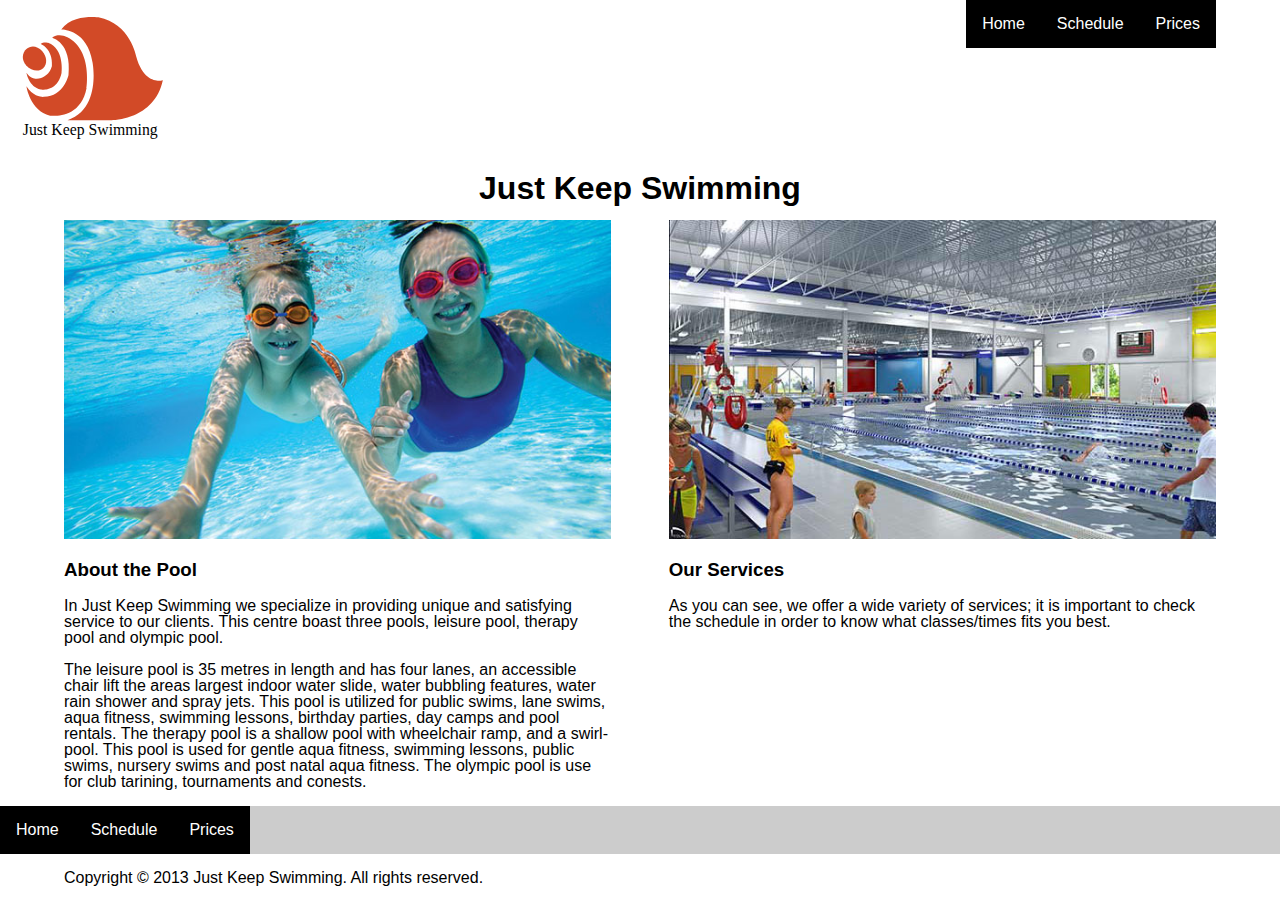
<file: index.html>
<!doctype html>
<html>
	<head>
		<meta charset="UTF-8">
		<title>Schedule</title>
		<link href="css/reset.css" rel="stylesheet">
		<link href="css/general.css" rel="stylesheet">
		<meta name="handheldfriendly" content="true">
		<meta name="mobileoptimized" content="240">
		<meta name="viewport" content="width=device-width,initial-scale=1" >
	</head>

	<body> 
		<header class="home">
			<img src="images/logo.svg" class="logo" alt="logo">
			
			<a href="#nav" class="nav-btn hide-text" data-state="inactive">Navigation</a>
			<nav class="nav nav-top" data-state="collapsed">
				<ul>
					<li><a href="index.html">Home</a></li>
					<li><a href="schedule.html">Schedule</a></li>
					<li><a href="prices.html">Prices</a></li>
				</ul>
			</nav>

		</header>

		<main class="main">
			<div class="feature">
				<h1>Just Keep Swimming</h1>
			</div>
				<div class="col left">
				<img class="feature-img" src="images/kids.jpg" alt="Pool">
				<h3>About the Pool </h3>
				<p>In Just Keep Swimming we specialize in providing unique and satisfying service to our clients.
This centre boast three pools, leisure pool, therapy pool and olympic pool.</p>
				<p>The leisure pool is 35 metres in length and has four lanes, an accessible chair lift the areas largest indoor water slide, water bubbling features, water rain shower and spray jets. This pool is utilized for public swims, lane swims, aqua fitness, swimming lessons, birthday parties, day camps and pool rentals. The therapy pool is a shallow pool with wheelchair ramp, and a swirl-pool. This pool is used for gentle aqua fitness, swimming lessons, public swims, nursery swims and post natal aqua fitness. The olympic pool is use for club tarining, tournaments and conests. </p>	
			</div>
			<div class="col right">
				<img src="images/pool.jpg" alt="Pool">
				<h3>Our Services</h3>
				<p>As you can see, we offer a wide variety of services; it is important to check the schedule in order to know what classes/times fits you best.</p>
			</div>
		</main>
		<footer>
			<nav id="nav" class="nav nav-bottom">
				<ul>
					<li><a href="index.html">Home</a></li>
					<li><a href="schedule.html">Schedule</a></li>
					<li><a href="prices.html">Prices</a></li>
				</ul>
			</nav>
			<p class="copyright">Copyright © 2013 Just Keep Swimming. All rights reserved.</p>
		</footer>

	<script src="js/nav.js"></script>
	</body>
</html>
</file>
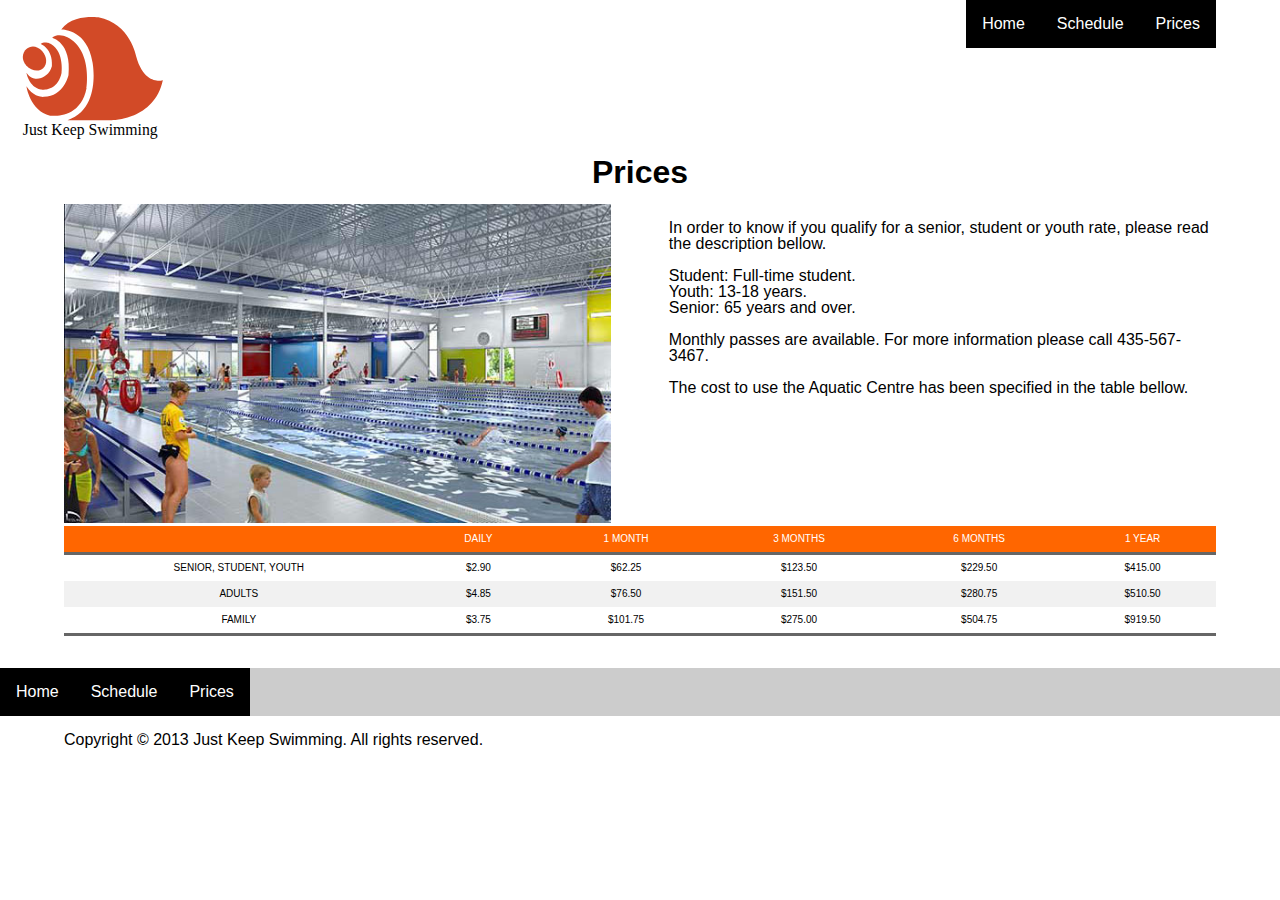
<file: prices.html>
<!doctype html>
<html>
	<head>
		<meta charset="UTF-8">
		<title>Prices</title>
		<link href="css/reset.css" rel="stylesheet">
		<link href="css/general.css" rel="stylesheet">
		<meta name="handheldfriendly" content="true">
		<meta name="mobileoptimized" content="240">
		<meta name="viewport" content="width=device-width,initial-scale=1" >
	</head>

	<body class="home"> 
		<header>
			<img src="images/logo.svg" class="logo" alt="logo">
			<a href="#nav" class="nav-btn hide-text">Navigation</a>
			<nav class="nav nav-top" data-state="collapsed">
				<ul>
					<li><a href="index.html">Home</a></li>
					<li><a href="schedule.html">Schedule</a></li>
					<li><a href="prices.html">Prices</a></li>
				</ul>
			</nav>

		</header>

		<main class="main">
				<h1>Prices</h1>
				<div class="col left">
				<img src="images/pool.jpg" alt="Pool">
				</div>
				<div class="col right">
					<p>In order to know if you qualify for a senior, student or youth rate, please read the description bellow.<p>
						<ul>
							<li>Student: Full-time student.</li>
							<li>Youth: 13-18 years.</li>
							<li>Senior: 65 years and over.</li>
						</ul>
					<p>Monthly passes are available. For more information please call 435-567-3467.</p>
					<p>The cost to use the Aquatic Centre has been specified in the table bellow.</p>
				</div>
				<ol class="hours-list">
				<li>
					<dl>
						<dt>Monday</dt>
						<dd>6:00am - 10:00pm</dd>
						<dd>Members Only</dd>
					</dl>
				</li>
				<li>
					<dl>
						<dt>Tuesday</dt>
						<dd>6:00am - 10:00pm</dd>
						<dd>Members Only</dd>
					</dl>
				</li>
				<li>
					<dl>
						<dt>Wednesday</dt>
						<dd>6:00am - 10:00pm</dd>
						<dd>Members Only</dd>
					</dl>
				</li>
				<li>
					<dl>
						<dt>Thursday</dt>
						<dd>6:00am - 10:00pm</dd>
						<dd>Members Only</dd>
					</dl>
				</li>
				<li>
					<dl>
						<dt>Friday</dt>
						<dd>6:00am - 10:00pm</dd>
						<dd>Non-members</dd>
					</dl>
				</li>
				<li>
					<dl>
						<dt>Saturday</dt>
						<dd>7:00am - 6:00pm</dd>
						<dd>Non-members</dd>
					</dl>
				</li>
				<li>
					<dl>
						<dt>Sunday</dt>
						<dd>7:00am - 5:00pm</dd>
						<dd>Non-members</dd>
					</dl>
				</li>
			</ol>

			<table class="hours-table">
				<thead>
					<tr>
						<th scope="col"></th>
						<th scope="col">Daily</th>
						<th scope="col">1 Month</th>
						<th scope="col">3 Months</th>
						<th scope="col">6 Months</th>
						<th scope="col">1 Year</th>

					</tr>
				</thead>
				<tbody>
					<tr>
						<th scope="row">Senior, Student, Youth</th>
						<td>$2.90</td>
						<td>$62.25</td>
						<td>$123.50</td>
						<td>$229.50</td>
						<td>$415.00</td>
					</tr>
					<tr>
						<th scope="row">Adults</th>
						<td>$4.85</td>
						<td>$76.50</td>
						<td>$151.50</td>
						<td>$280.75</td>
						<td>$510.50</td>
					</tr>
					<tr>
						<th scope="row">Family</th>
						<td>$3.75</td>
						<td>$101.75</td>
						<td>$275.00</td>
						<td>$504.75</td>
						<td>$919.50</td>
					</tr>
				</tbody>
			</table>
		</main>

		<footer>
			<nav id="nav" class="nav nav-bottom">
				<ul>
					<li><a href="index.html">Home</a></li>
					<li><a href="schedule.html">Schedule</a></li>
					<li><a href="prices.html">Prices</a></li>
				</ul>
			</nav>
			<p class="copyright">Copyright © 2013 Just Keep Swimming. All rights reserved.</p>
		</footer>
	<script src="js/nav.js"></script>
	</body>
</html>
</file>
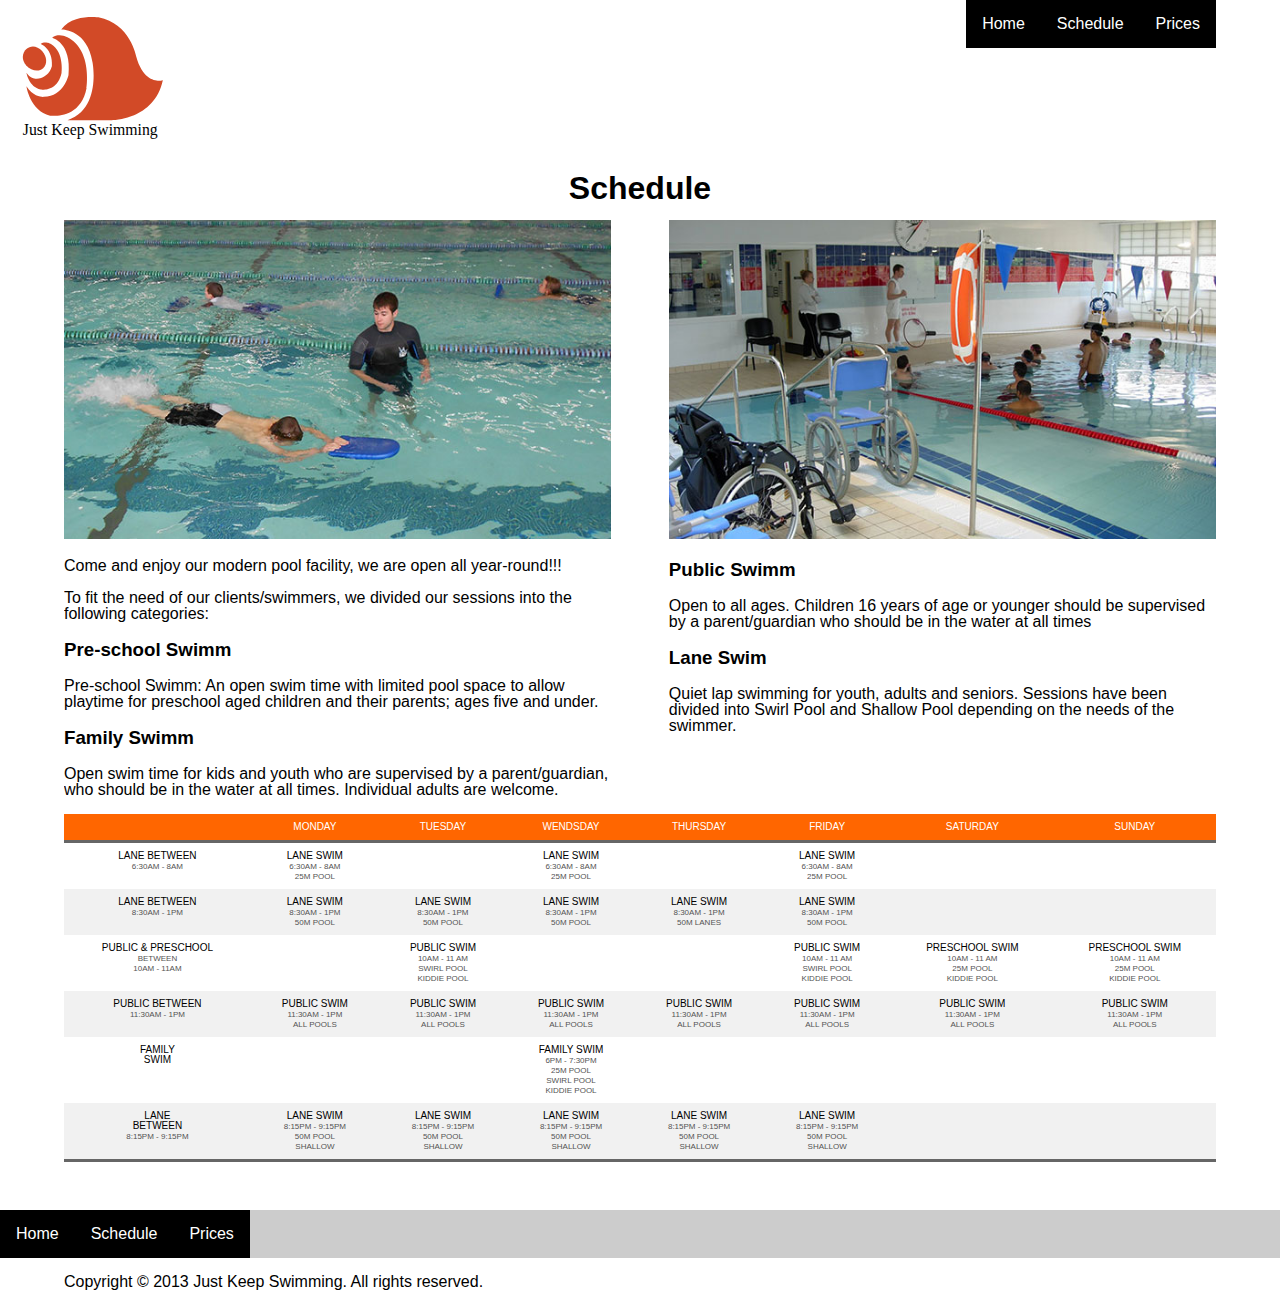
<file: schedule.html>
<!doctype html>
<html>
	<head>
		<meta charset="UTF-8">
		<title>schedule</title>
		<link href="css/reset.css" rel="stylesheet">
		<link href="css/general.css" rel="stylesheet">
		<meta name="handheldfriendly" content="true">
		<meta name="mobileoptimized" content="240">
		<meta name="viewport" content="width=device-width,initial-scale=1" >
	</head>

	<body > 
		<header class="home">
			<img src="images/logo.svg" class="logo" alt="logo">
			<a href="#nav" class="nav-btn hide-text">Navigation</a>
			<nav class="nav nav-top" data-state="collapsed">
				<ul>
					<li><a href="index.html">Home</a></li>
					<li><a href="schedule.html">Schedule</a></li>
					<li><a href="prices.html">Prices</a></li>
				</ul>
			</nav>

		</header>

		<main class="main">
			<div class="feature">
				<h1>Schedule</h1>
				<div class="col left">
					<img class="feature-img" src="images/swimm.jpg" alt="swimming">
					
					<p>Come and enjoy our modern pool facility, we are open all year-round!!! </p>
					<p>To fit the need of our clients/swimmers, we divided our sessions into the following categories:</p>
					<h3>Pre-school Swimm</h3>
					<p>Pre-school Swimm: An open swim time with limited pool space to allow playtime for preschool aged children and their parents; ages five and under.</p>	
					<h3>Family Swimm</h3>
					<p>Open swim time for kids and youth who are supervised by a parent/guardian, who should be in the water at all times. Individual adults are welcome.</p>
			</div>
			<div class="col right">
				<img src="images/disability.jpg" alt="handicap access">
				<h3>Public Swimm</h3>
				<p>Open to all ages. Children 16 years of age or younger should be supervised by a parent/guardian who should be in the water at all times</p>
				<h3>Lane Swim</h3>
				<p>Quiet lap swimming for youth, adults and seniors. Sessions have been divided into Swirl Pool and Shallow Pool depending on the needs of the swimmer.</p>
			</div>
			<ol class="hours-list">
				<li>
					<dl>
						<dt>Monday</dt>
						<dt>Lane Swim</dt>
						<dd>6:30am - 8:00am</dd>
						<dd>25m Pool</dd>
						<dd>Swirl Pool</dd>
						<dt>Lane Swim</dt>
						<dd>8:30am - 1:00pm</dd>
						<dd>50m Pool</dd>
						<dd>Shallow</dd>
						<dt>Public Swim</dt>
						<dd>11:30am - 1:00pm</dd>
						<dd>All Pools</dd>
						<dt>Lane Swim</dt>
						<dd>8:15pm - 9:15pm</dd>
						<dd>50m Pool</dd>
						<dd>Shallow</dd>
						<dd>Members Only</dd>
					</dl>
				</li>
				<li>
					<dl>
						<dt>Tuesday</dt>
						<dt>Lane Swim</dt>
						<dd>8:30am - 1:00pm</dd>
						<dd>50m Lanes</dd>
						<dt>Public Swim</dt>
						<dd>10:00am - 11:00am</dd>
						<dd>Swirl Pool</dd>
						<dd>Kiddie Pool</dd>
						<dt>Public Swim</dt>
						<dd>11:30am - 1:00pm</dd>
						<dd>All Pools</dd>
						<dt>Lane Swim</dt>
						<dd>8:15pm - 9:15pm</dd>
						<dd>50m Pool</dd>
						<dd>Shallow</dd>
						<dd>Members Only</dd>
					</dl>
				</li>
				<li>
					<dl>
						<dt>Wednesday</dt>
						<dt>Lane Swim</dt>
						<dd>6:30am - 8:00am</dd>
						<dd>25m Lanes</dd>
						<dd>Swirl Pool</dd>
						<dt>Lane Swim</dt>
						<dd>8:30am - 1:00pm</dd>
						<dd>Shallow</dd>
						<dt>Public Swim</dt>
						<dd>11:30am - 1:00pm</dd>
						<dd>All Pools</dd>
						<dt>Lane Swim</dt>
						<dd>8:15pm - 9:15pm</dd>
						<dd>50m Pool</dd>
						<dd>Shallow</dd>
						<dd>Members Only</dd>
					</dl>
				</li>
				<li>
					<dl>
						<dt>Thursday</dt>
						<dt>Lane Swim</dt>
						<dd>8:30am - 1:00pm</dd>
						<dd>50m Lanes</dd>
						<dt>Public Swim</dt>
						<dd>10:00am - 11:00am</dd>
						<dd>Swirl Pool</dd>
						<dd>Kiddie Pool</dd>
						<dt>Public Swim</dt>
						<dd>11:30am - 1:00pm</dd>
						<dd>All Pools</dd>
						<dt>Lane Swim</dt>
						<dd>8:15pm - 9:15pm</dd>
						<dd>50m Pool</dd>
						<dd>Shallow</dd>
						<dd>Members Only</dd>
					</dl>
				</li>
				<li>
					<dl>
						<dt>Friday</dt>
						<dt>Lane Swim</dt>
						<dd>8:30am - 1:00pm</dd>
						<dd>25m Pool</dd>
						<dd>Swirl Pool</dd>
						<dt>Lane Swim</dt>
						<dd>8:30am - 1:00pm</dd>
						<dd>Shallow</dd>
						<dt>Public Swim</dt>
						<dd>11:30am - 1:00pm</dd>
						<dd>All Pools</dd>
						<dt>Lane Swim</dt>
						<dd>8:15pm - 9:15pm</dd>
						<dd>50m Pool</dd>
						<dd>Shallow</dd>
						<dd>Members Only</dd>
					</dl>
				</li>
				<li>
					<dl>
						<dt>Saturday</dt>
						<dt>Preschool Swim</dt>
						<dd>10:00am - 11:00pm</dd>
						<dd>25m Lanes</dd>
						<dt>Kiddie</dt>
						<dt>Public Swim</dt>
						<dd>11:30am - 1:00pm</dd>
						<dd>All Pools</dd>
						<dd>Members Only</dd>
					</dl>
				</li>
				<li>
					<dl>
						<dt>Sunday</dt>
						<dt>Saturday</dt>
						<dt>Preschool Swim</dt>
						<dd>10:00am - 11:00pm</dd>
						<dd>25m Lanes</dd>
						<dt>Kiddie</dt>
						<dt>Public Swim</dt>
						<dd>11:30am - 1:00pm</dd>
						<dd>All Pools</dd>
						<dd>Members Only</dd>					
					</dl>
				</li>
			</ol>

			<table class="hours-table">
				<thead>
					<tr>
						<th scope="col"></th>
						<th scope="col">Monday</th>
						<th scope="col">Tuesday</th>
						<th scope="col">Wendsday</th>
						<th scope="col">Thursday</th>
						<th scope="col">Friday</th>
						<th scope="col">Saturday</th>
						<th scope="col">Sunday</th>
					</tr>
				</thead>
				<tbody>
					<tr>
						<th scope="row">Lane between<br><span class="hours"> 6:30am - 8am</span></th>
						<td>Lane Swim <br><span class="hours">6:30am - 8am<br> 25m Pool </span></td>
						<td></td>
						<td>Lane Swim <br><span class="hours">6:30am - 8am<br> 25m Pool</span></td>
						<td></td>
						<td>Lane Swim<br><span class="hours"> 6:30am - 8am<br> 25m Pool</span></td>
						<td></td>
						<td></td>
						</tr>
					<tr>
						<th scope="row">Lane between <br><span class="hours">8:30am - 1pm</span></th>
						<td>Lane Swim<br><span class="hours"> 8:30am - 1pm <br>50m Pool</span> </td>
						<td>Lane Swim<br><span class="hours"> 8:30am - 1pm <br>50m Pool</span></td>
						<td>Lane Swim<br><span class="hours"> 8:30am - 1pm <br>50m Pool</span></td>
						<td>Lane Swim<br><span class="hours"> 8:30am - 1pm <br>50m Lanes</span></td>
						<td>Lane Swim<br><span class="hours"> 8:30am - 1pm <br>50m Pool</span></td>
						<td></td>
						<td></td>
					</tr>
					<tr>
				<th scope="row">Public & Preschool <br><span class="hours">between<br>10am - 11am</span></th>
						<td></td>
						<td>Public swim <br><span class="hours">10am - 11 am <br>swirl Pool <br>Kiddie Pool</span></td>
						<td></td>
						<td></td>
						<td>Public swim <br><span class="hours">10am - 11 am <br>swirl Pool <br>Kiddie Pool</span></td>
						<td>Preschool Swim <br><span class="hours">10am - 11 am <br>25m Pool <br>Kiddie Pool</span></td>
						<td>Preschool Swim <br><span class="hours">10am - 11 am <br>25m Pool <br>Kiddie Pool</span></td>
					</tr>
					<tr>
					<th scope="row">Public between <br><span class="hours">11:30am - 1pm</span></th>
						<td>Public Swim <br><span class="hours">11:30am - 1pm <br>All Pools</span></td>
						<td>Public Swim <br><span class="hours">11:30am - 1pm <br>All Pools</span></td>
						<td>Public Swim <br><span class="hours">11:30am - 1pm <br>All Pools</span></td>
						<td>Public Swim <br><span class="hours">11:30am - 1pm <br>All Pools</span></td>
						<td>Public Swim <br><span class="hours">11:30am - 1pm <br>All Pools</span></td>
						<td>Public Swim <br><span class="hours">11:30am - 1pm <br>All Pools</span></td>
						<td>Public Swim <br><span class="hours">11:30am - 1pm <br>All Pools</span></td>
					</tr>
					<tr>
					<th scope="row">Family<br>Swim</th>
						<td></td>
						<td></td>
						<td>Family Swim <span class="hours"></span><br><span class="hours">
							6pm - 7:30pm <br>25m Pool <br>Swirl Pool<br>Kiddie Pool</span></td>
						<td></td>
						<td></td>
						<td></td>
						<td></td>
					</tr>
					<tr>
						<th scope="row">Lane <br>between <br><span class="hours">8:15pm - 9:15pm</span></th>
						<td>Lane Swim <br><span class="hours">8:15pm - 9:15pm <br>50m Pool <br>Shallow</span></td>
						<td>Lane Swim <br><span class="hours">8:15pm - 9:15pm <br>50m Pool <br>Shallow</span></td>
						<td>Lane Swim <br><span class="hours">8:15pm - 9:15pm <br>50m Pool <br>Shallow</span></td>
						<td>Lane Swim <br><span class="hours">8:15pm - 9:15pm <br>50m Pool <br>Shallow</span></td>
						<td>Lane Swim <br><span class="hours">8:15pm - 9:15pm <br>50m Pool <br>Shallow</span></td>
						<td></td>
						<td></td>
					</tr>
				</tbody>
			</table>
		</main>

		<footer>
			<nav id="nav" class="nav nav-bottom">
				<ul>
					<li><a href="index.html">Home</a></li>
					<li><a href="schedule.html">Schedule</a></li>
					<li><a href="prices.html">Prices</a></li>
				</ul>
			</nav>
			<p class="copyright">Copyright © 2013 Just Keep Swimming. All rights reserved.</p>
		</footer>

	<script src="js/nav.js"></script>
	</body>
</html>
</file>
<file: css/general.css>
@charset "UTF-8";
/* Responsive Setup */

@-moz-viewport { width: device-width; scale: 1;}
@-ms-viewport { width: device-width; scale: 1;}
@-webkit-viewport { width: device-width; scale: 1;}
@-o-viewport { width: device-width; scale: 1;}
@viewport { width: device-width; scale: 1;}

html{
-moz-text-size-adjust: 100%;
-ms-text-size-adjust: 100%;
-webkit-text-size-adjust: 100%;
-o-text-size-adjust: 100%;
text-size-adjust: 100%;
}

/* CSS */

html, body{
font-family: sans-serif;
margin: 0;
padding: 0;
width: 100%;
color:#000;
}

h1, 
.main,
.copyright{
width: 90%;
margin: 1rem auto;
}

.main{
	clear:both;
}

.logo{
float:left;
width:10rem;
margin: 1rem 2rem 0 1rem;
}

header{
	overflow: auto;
}

.main img{
width: 100%;
}

.hide-text {
text-indent: 100%;
white-space: nowrap;
overflow: hidden;
}

/* Navigation Styles */

.nav-btn,
.nav-btn:link,
.nav-btn:visited{
display: block;
height: 40px;
width: 40px;
position: absolute;
top: 10px;
right: 5%;

background: #fff url('../images/nav-icon.svg') no-repeat center center;
/* background-color || background-image || background-repeat || background-position*/
}

.nav-btn:hover,
.nav-btn:focus,
.nav-btn:active{
background-color: #ccc;
}

.nav-btn[data-state="active"] {
background: #ccc url('../images/nav-close.svg') no-repeat center center;
}

.nav a, 
.nav a:link,
.nav a:visited{
display: block;
padding: 1rem;
text-align:center;
color:white;
text-decoration: none;
background-color: black;
border-top: 1px solid #ccc;
/* border-width || border-style || border-color */
}

.nav a:hover,
.nav a:focus,
.nav a:active{
background-color: #ccc;
}

/* Toggle Nav*/

.nav-top{
display: none;
}

.nav-top[data-state="expanded"]{
display: block;
}
.hours{
font-size:8px;

margin-top:5px;
color:#535353;
}
table{
font-size:10px;
text-transform:uppercase;
}

@media only screen and (min-width: 25em){
	
	.nav{
		overflow: auto;
	}
	
	.nav li{
		float: left;
		width: 33.33%;
	}
	
	.nav-btn,
	.nav-btn:link,
	.nav-btn:visited{
		display: none;
	}
	
	.nav-top{
		max-height: 5rem;
	}
}

@media only screen and (min-width: 35em ){
.nav{
overflow: auto;
}


.nav-btn,
.nav-btn:link,
.nav-btn:visited{
display: none;
}

.nav-top{
display: block;
}

.nav{
background-color: #ccc;
text-align: center;
}

.nav ul{
	font-size: 0;
}

.nav li{
	font-size: 1rem;
	display: inline-block;
	margin: 0;
	width:auto;
}

.nav a, 
.nav a:link,
.nav a:visited{
border-top: 0;
}

.nav-top{
float: right;
margin-right: 5%;
}

h1{
	text-align: center;
}

header{
overflow: auto;
}

}

/* Homepage */

.feature-image{
width: 100%;
}

@media only screen and (min-width: 35em){

	.logo{
	float:left;
	width:10rem;
	margin: 1rem 2rem 0 1rem;
	}

	.feature{
	overflow: auto;
	}

}

@media only screen and (min-width: 40em){
.nav-bottom{
	clear:both;
}

.hours-list li{
margin: 1em 0;
line-height: 1.3;
}

.hours-list dt{
font-weight: bold;
}

.hours-list dd:last-child{
color: #666;
font-style: italic;
font-size: 0.875rem;
}

.hours-table thead{
background-color: #F60;
color: #fff;
}

.hours-table th,
.hours-table td{
padding: 0.5rem 1rem;
text-align: center;
}

.hours-table tr:nth-child(even){
background-color: #f1f1f1;
}

.hours-table tr:last-child{
border-bottom: 3px solid #666;
}

.hours-table{
margin-bottom: 2rem;
width: 100%;
display: none;
}
}

@media only screen and (min-width: 25em){
.hours-table{
display: table;
}

.hours-list{
display:none;
}

}


/* Schedule */

.image-list{
overflow: auto;
}

.image-list li{
width: 45%;
margin: 2.5%;
float: left;
}

@media only screen and (min-width: 25em){
.image-list li{
width: 28.33%;
}
}

@media only screen and (min-width: 35em){

.image-list li{
width: 20%;
}
}

/* Prices */

@media only screen and (min-width: 40em){

.col{
width: 47.5%;
}

.left{
float: left;
}

.right{
float: right;
}

.prices .main{
overflow: auto;
}

}
</file>
